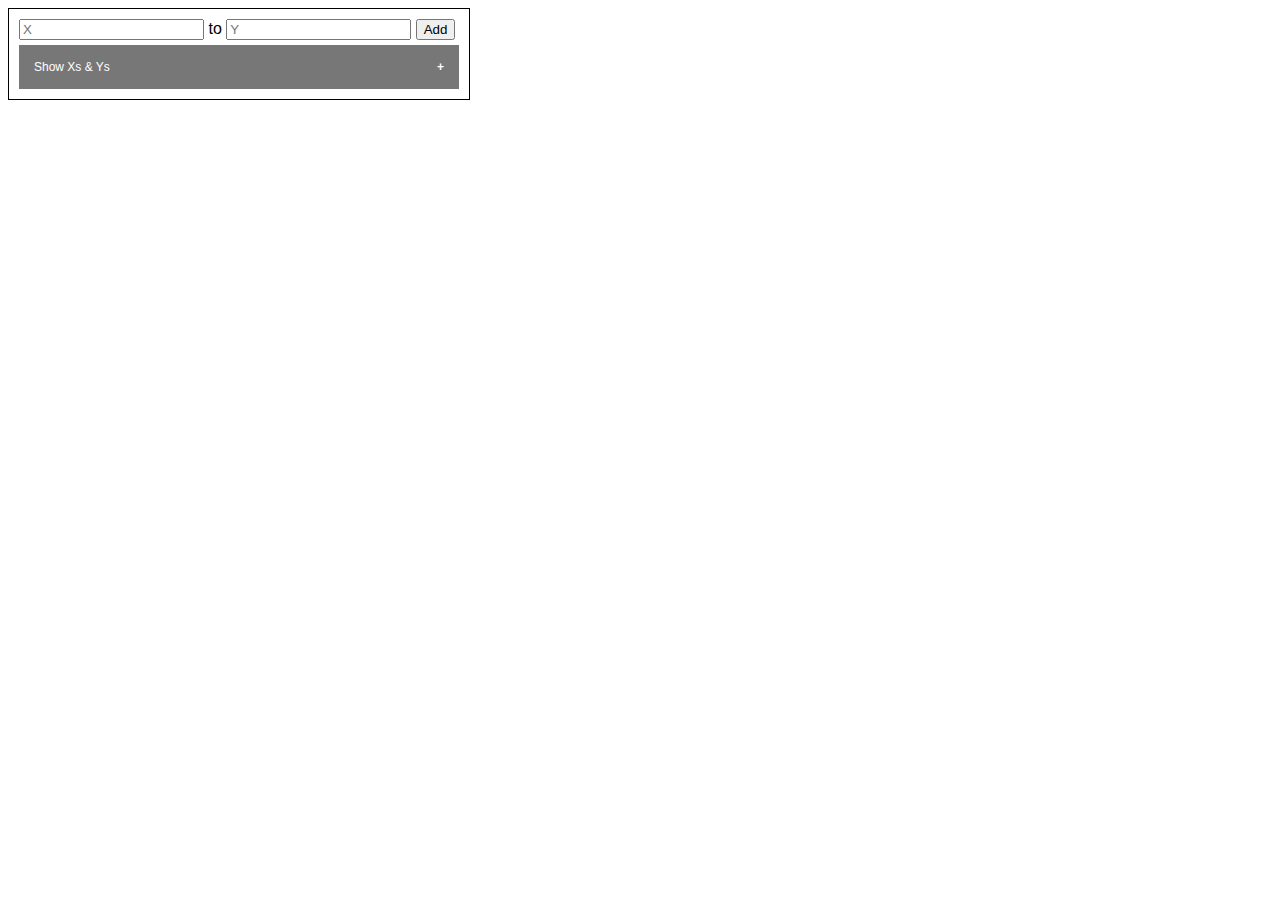
<file: index.html>
<!doctype html>
<html>
	<head>
		<title>X-2-Y</title>
        <link rel="stylesheet" type="text/css" href="css/style.css">
	</head> 
	<body>
        
        <div class="newXY element">
            <input type="text" id="newX" placeholder="X">
            <span> to </span>
            <input type="text" id="newY" placeholder="Y">
            <input id="addButton" type="button" value="Add">
        </div> 
        
        <button id="showButton" class="collapsible element">Show Xs &amp; Ys</button>
        <div id="content" class="content">
            <!-- XY -->
            <input id="saveButton" class="element" type="button" value="Save" style="float: right">
        </div>

        <!-- A Template for XY pairs -->
        <div id="XYtemplate" class="element" style="display: none">
            <input type="text" class="X" disabled>
            <span> to </span>
            <input type="text" class="Y">
            <input class="removeButton" type="button" value="Remove">
        </div>   

        
        <!-- include LoadXY.js after all elements are loaded -->
        <script type="text/javascript" src="src/index.js"></script>
	</body>
</html>
</file>
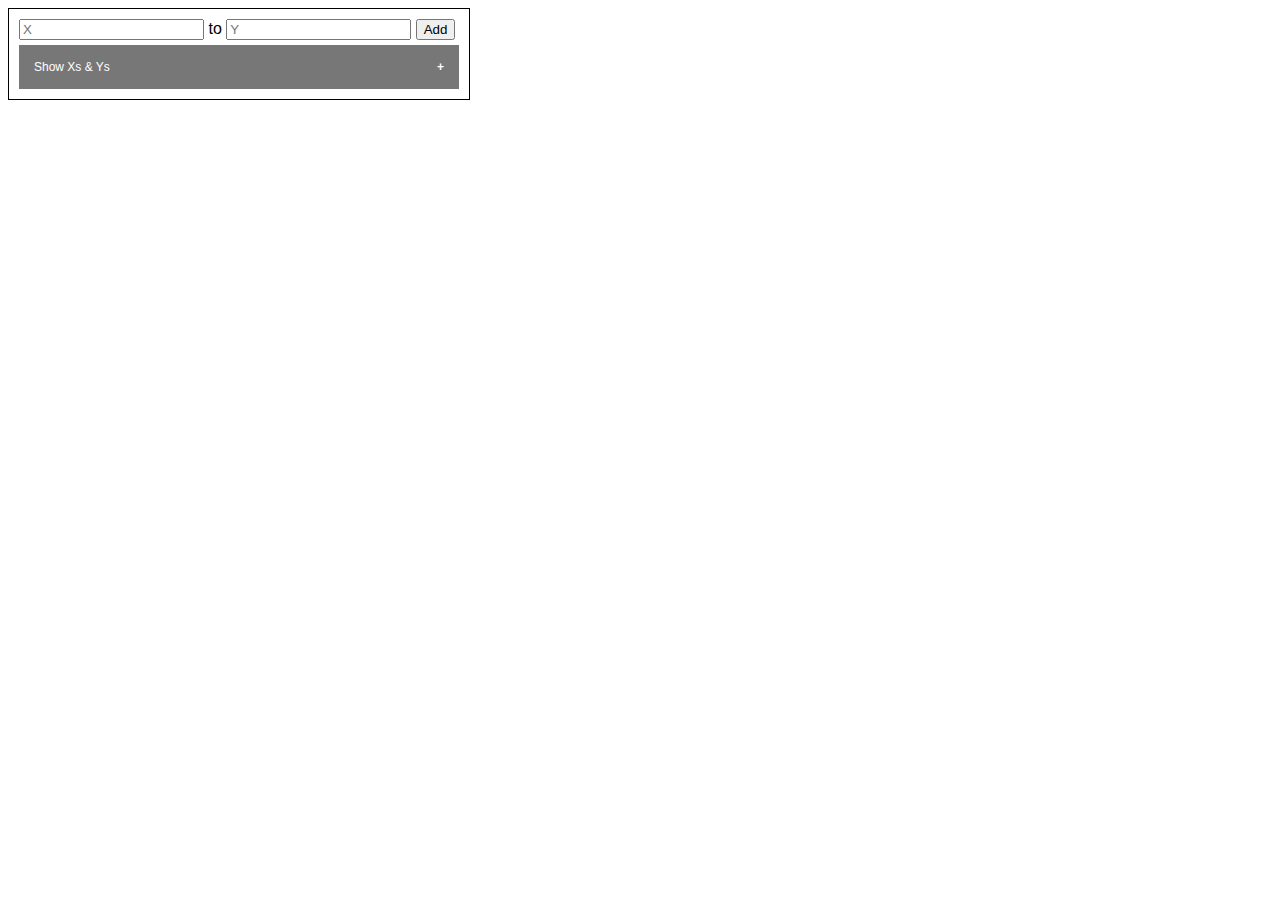
<file: html/index.html>
<!doctype html>
<html>
	<head>
		<title>X-2-Y</title>
        <link rel="stylesheet" type="text/css" href="../css/style.css">
	</head> 
	<body>
        
        <div class="newXY element">
            <input type="text" id="newX" placeholder="X">
            <span> to </span>
            <input type="text" id="newY" placeholder="Y">
            <input id="addButton" type="button" value="Add">
        </div> 
        
        <button id="showButton" class="collapsible element">Show Xs &amp; Ys</button>
        <div id="content" class="content">
            <!-- XY -->
            <input id="saveButton" class="element" type="button" value="Save" style="float: right">
        </div>

        <!-- A Template for XY pairs -->
        <div id="XYtemplate" class="element" style="display: none">
            <input type="text" class="X" disabled>
            <span> to </span>
            <input type="text" class="Y">
            <input class="removeButton" type="button" value="Remove">
        </div>   

        
        <!-- include LoadXY.js after all elements are loaded -->
        <script type="text/javascript" src="../src/index.js"></script>
	</body>
</html>
</file>
<file: css/style.css>
body {
    width: 440px; 
    padding: 5px 10px 10px 10px;
    border: 1px solid;
    font-family: sans-serif;
}

.element {
    margin-top: 5px;
}

.collapsible {
  background-color: #777;
  color: white;
  cursor: pointer;
  padding: 15px;
  width: inherit;
  border: none;
  text-align: left;
  outline: none;
  font-size: 12px;
}

.active, .collapsible:hover {
  background-color: #555;
}

.collapsible:after {
  content: '\002B';
  color: white;
  font-weight: bold;
  float: right;
  margin-left: 5px;
}

.active:after {
  content: "\2212";
}

.content {
  padding: 0px 6px 0px 2px;
  max-height: 0;
  overflow: hidden;
  transition: max-height 0.2s ease-out;
  background-color: #f1f1f1;
}
</file>
